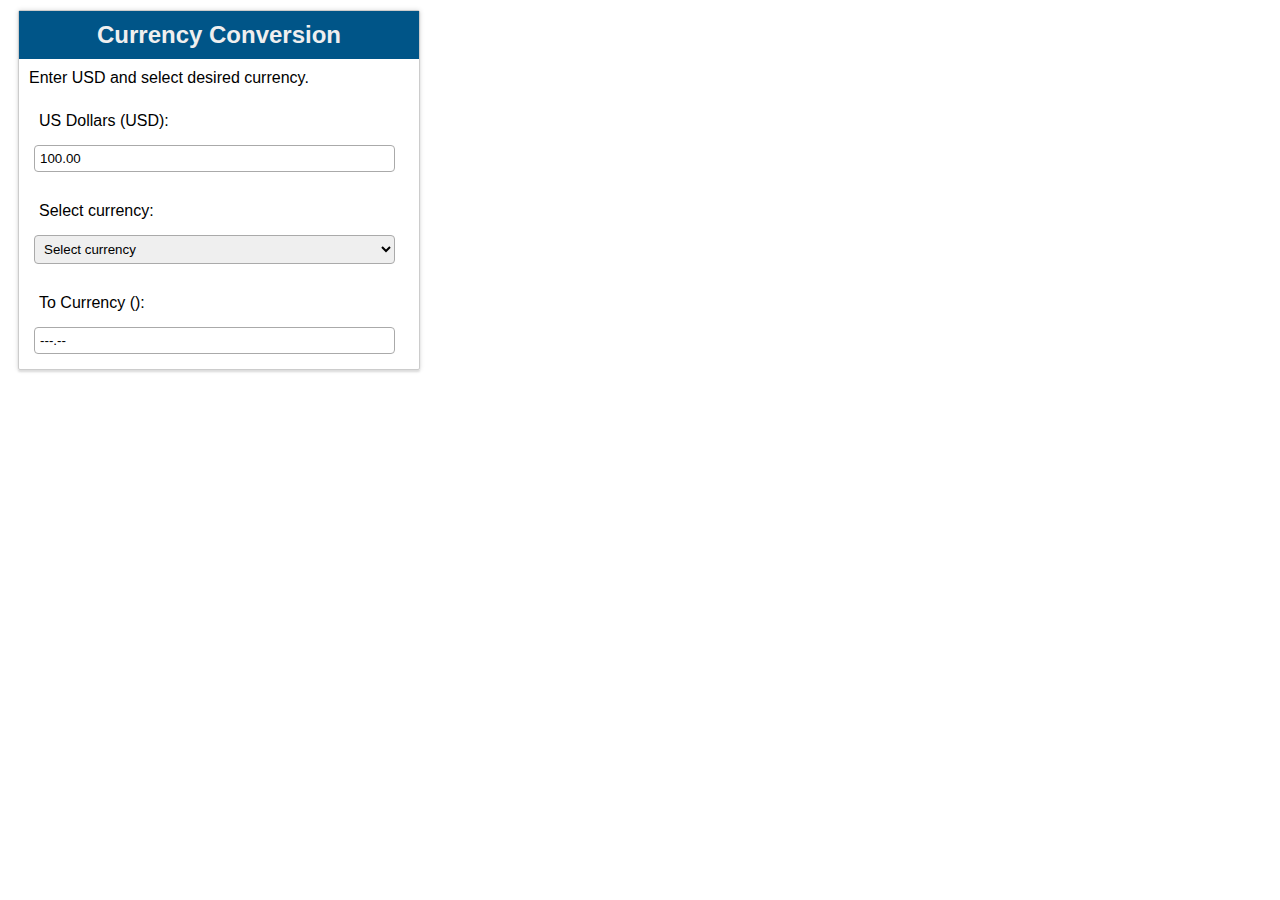
<file: currency site/currex.html>
<!-- Showad Huda CIS4004 Summer 2021 -->
<!DOCTYPE html>
<html lang="en">
<head>
	<meta charset="UTF-8">
	<title>Currency Exchange</title>
  
	<!-- Compiled and minified JavaScript -->
	<script src="jquery-3.2.1.min.js"></script>
  
	<!--Let browser know website is optimized for mobile-->
	<meta name="viewport" content="width=device-width, initial-scale=1.0"/>

	<link href="style.css" rel="stylesheet">
	<script src="currex.js" defer></script>
</head>
  
<body>
	<div class="card">
		<h2>Currency Conversion</h2>
  
		<p>Enter USD and select desired currency.</p>
  
		<div>
			<label for="usdInput">US Dollars (USD):</label>
			<input type="text" id="usdInput" name="usdInput" value="100.00"></input>
		</div>
  
	<div>
		<label for="toCurrency">Select currency:</label>
		<select id="toCurrency"></select>
	</div>
  
	<div>
		<label id="resultLabel" for="resultCurrency">To Currency ():</label>
		<input type="text" id="resultCurrency" name="resultCurrency" value="---.--" readonly></input>
	</div>   
	</div>

</body>
</html>
</file>
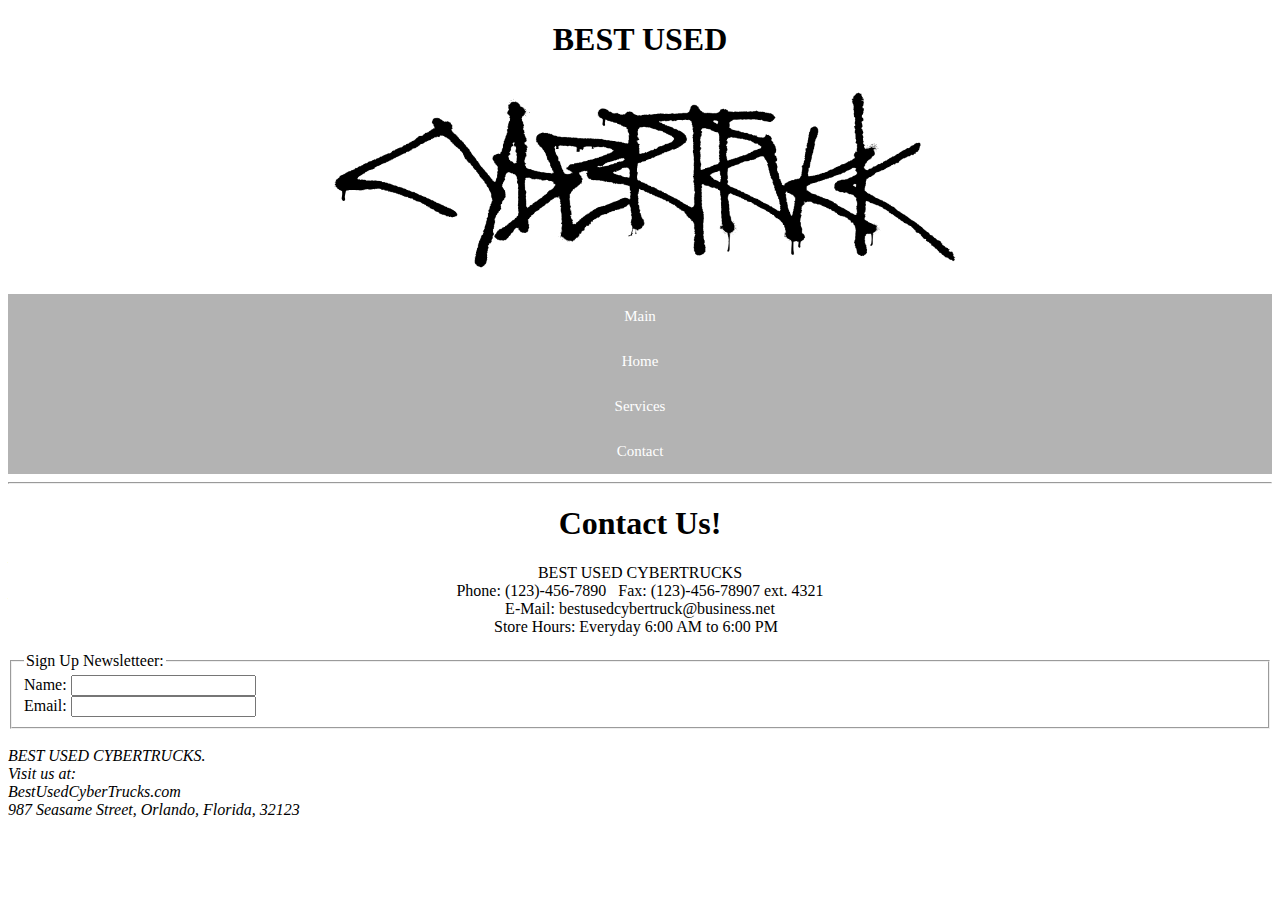
<file: Tesla site/html/contact.html>
<!DOCTYPE html>
<!--Assignment 1>
<!CIS 4004 - Web Based Information Technology>
<!Showad Huda-->


<html lang="en" >
	<!-- Pre-Requisites -->
	<!-- Head section with overview information -->
   <head>
		<title>Best Used CyberTrucks</title>
        <meta charset="UTF-8">
        <meta name="description" content="Assignment 1: Store Website: Best Used CyberTrucks">
        <meta name="author" content="Showad Huda">
        <meta name="viewport" content="width=device-width, initial-scale=1.0">
		<style>
        ul {
            list-style-type: none;
            margin: 0;
            padding: 0;
            overflow: hidden;
            background-color: #b3b3b3;
            text-align: center;
            }

        li a {
            display: block;
            color: white;
            text-align: center;
            padding: 14px 16px;
            text-decoration: none;
            font-size: 15px;
            }

        li a:hover:not(.active) {
            background-color: #111;
            }

        .active {
            background-color: #4CAF50;
            }
		h1 {text-align: center;}
		h2 {text-align: center;}
		h3 {text-align: center;}
		.center {
			display: block;
			margin-left: auto;
			margin-right: auto;
			width: 50%;
		}
		</style>
   </head>
   
	<!-- Navigation Bar Styles to display with a silver background and centered buttons/text -->

   <body>
   <h1>BEST USED</h1>
   <p style="text-align:center;"><img src="../images/cyberlogo.jpg" alt="CyberTruck Logo" class="center">
		<nav>
			<ul>
				<li><a href="../index.html">Main</a></li>
				<li><a href="home.html">Home</a></li>
				<li><a href="service.html">Services</a></li>
				<li><a href="contact.html">Contact</a></li>
			</ul>
		</nav>
		<hr>
		<h1>Contact Us!</h1>
		<p style="text-align:center;">
            BEST USED CYBERTRUCKS
            <br>
            Phone: (123)-456-7890
            &nbsp;
            Fax: (123)-456-78907 ext. 4321
            <br>
            E-Mail: bestusedcybertruck@business.net<br>
            Store Hours: Everyday 6:00 AM to 6:00 PM
            &nbsp;
            </p>
		<form>
			  <fieldset>
				<legend>Sign Up Newsletteer:</legend>
				Name: <input type="text"><br>
				Email: <input type="text"><br>
			  </fieldset>
			</form>
		<br>
		<address>
			BEST USED CYBERTRUCKS.<br> 
			Visit us at:<br>
			BestUsedCyberTrucks.com<br>
			987 Seasame Street, Orlando, Florida, 32123<br>
		</address>
</html>
</file>
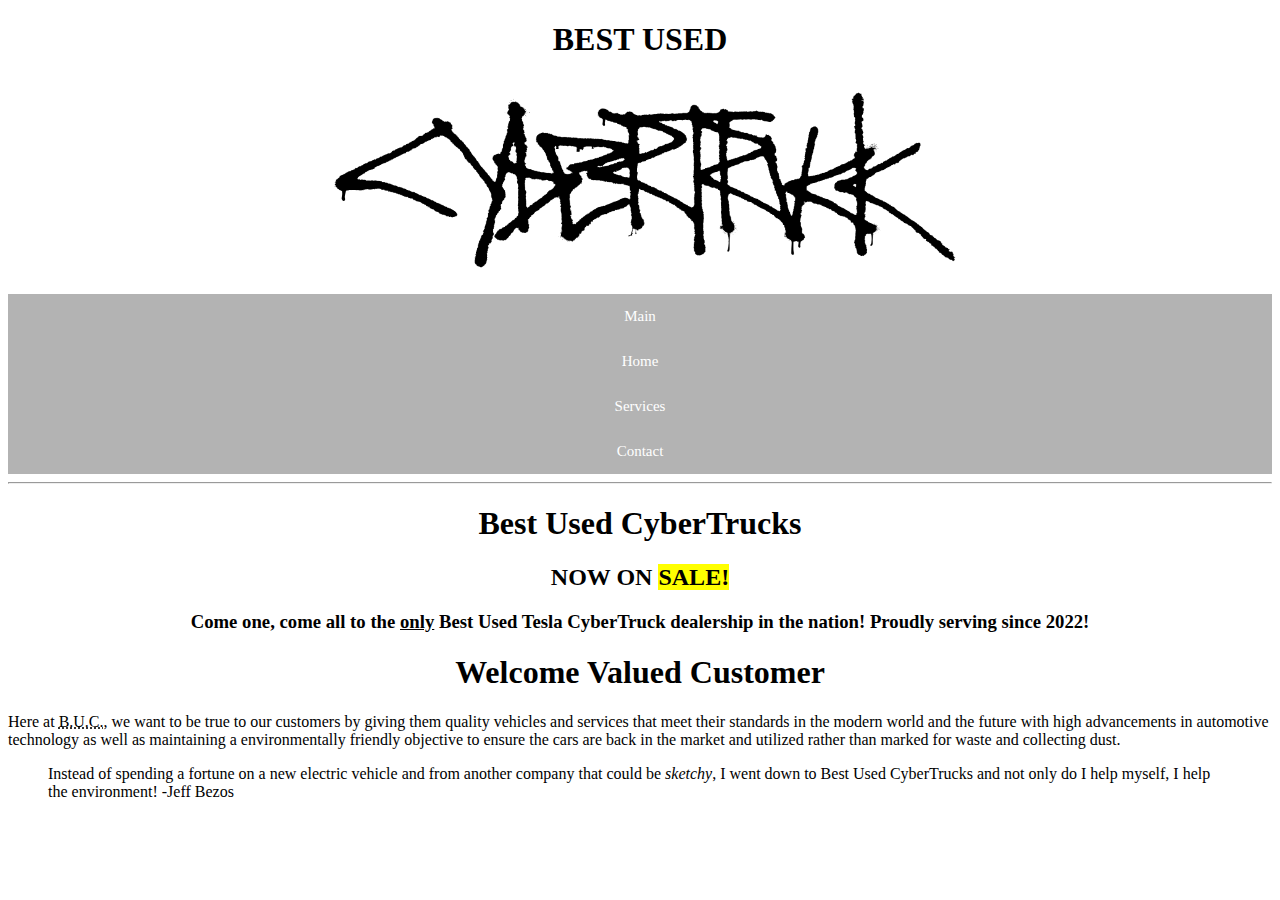
<file: Tesla site/html/home.html>
<!DOCTYPE html>
<!--Assignment 1>
<!CIS 4004 - Web Based Information Technology>
<!Showad Huda-->


<html lang="en" >
	<!-- Pre-Requisites -->
	<!-- Head section with overview information -->
   <head>
		<title>Best Used CyberTrucks</title>
        <meta charset="UTF-8">
        <meta name="description" content="Assignment 1: Store Website: Best Used CyberTrucks">
        <meta name="author" content="Showad Huda">
        <meta name="viewport" content="width=device-width, initial-scale=1.0">
		<style>
        ul {
            list-style-type: none;
            margin: 0;
            padding: 0;
            overflow: hidden;
            background-color: #b3b3b3;
            text-align: center;
            }

        li a {
            display: block;
            color: white;
            text-align: center;
            padding: 14px 16px;
            text-decoration: none;
            font-size: 15px;
            }

        li a:hover:not(.active) {
            background-color: #111;
            }

        .active {
            background-color: #4CAF50;
            }
		h1 {text-align: center;}
		h2 {text-align: center;}
		h3 {text-align: center;}
		.center {
			display: block;
			margin-left: auto;
			margin-right: auto;
			width: 50%;
		}
		</style>
   </head>
   
	<!-- Navigation Bar Styles to display with a silver background and centered buttons/text -->

   <body>
   <h1>BEST USED</h1>
   <p style="text-align:center;"><img src="../images/cyberlogo.jpg" alt="CyberTruck Logo" class="center">
		<nav>
			<ul>
				<li><a href="../index.html">Main</a></li>
				<li><a href="home.html">Home</a></li>
				<li><a href="service.html">Services</a></li>
				<li><a href="contact.html">Contact</a></li>
			</ul>
		</nav>
		<hr>
		<h1>Best Used CyberTrucks</h1>
		<h2 title="$AVINZ!"> NOW ON <mark>SALE!</mark></h2>
		<h3>Come one, come all to the <u>only</u> Best Used Tesla CyberTruck dealership in the nation! Proudly serving since <b>2022</b>! </h3>
		<h1 style="text-align:center;">Welcome Valued Customer</h1>
        <p>
            Here at <abbr title="Best Used CyberTrucks">B.U.C.</abbr>, we want to be true to our customers by giving them quality vehicles and services 
			that meet their standards in the modern world and the future with high advancements 
			in automotive technology as well as maintaining a environmentally friendly objective 
			to ensure the cars are back in the market and utilized rather than marked for waste and collecting dust. 
        </p>

    <!-- Blockquote to showcase a quote -->
            <blockquote>Instead of spending a fortune on a new electric vehicle and from another company that could be 
			<em>sketchy</em>, I went down to Best Used CyberTrucks and not only do I help myself, I help the environment! -Jeff Bezos</blockquote>
            <br>
   </body>
	
</html>
</file>
<file: currency site/style.css>
/* Showad Huda CIS4004 Summer 2021 */

body {
font: 12pt Arial;   
}

div.card {
display: block;
border: 1px solid #cccccc;
box-shadow: 0px 2px 2px #dddddd, 0px 0px 5px #dddddd;
border-radius: 2px;
width: 400px;
margin: 10px;
}

div.card * {
margin: 5px;
padding: 5px;
}

div.card h2 {
color: #efefef;
font-weight: bold;
margin: 0px;
padding: 10px;
background-color: #058;
text-align: center;
}

label {
display: block;
}

input[type=text], select, textarea {
width: 95%;
border: 1px solid #aaa;
border-radius: 4px;
box-sizing: border-box;
}
</file>
